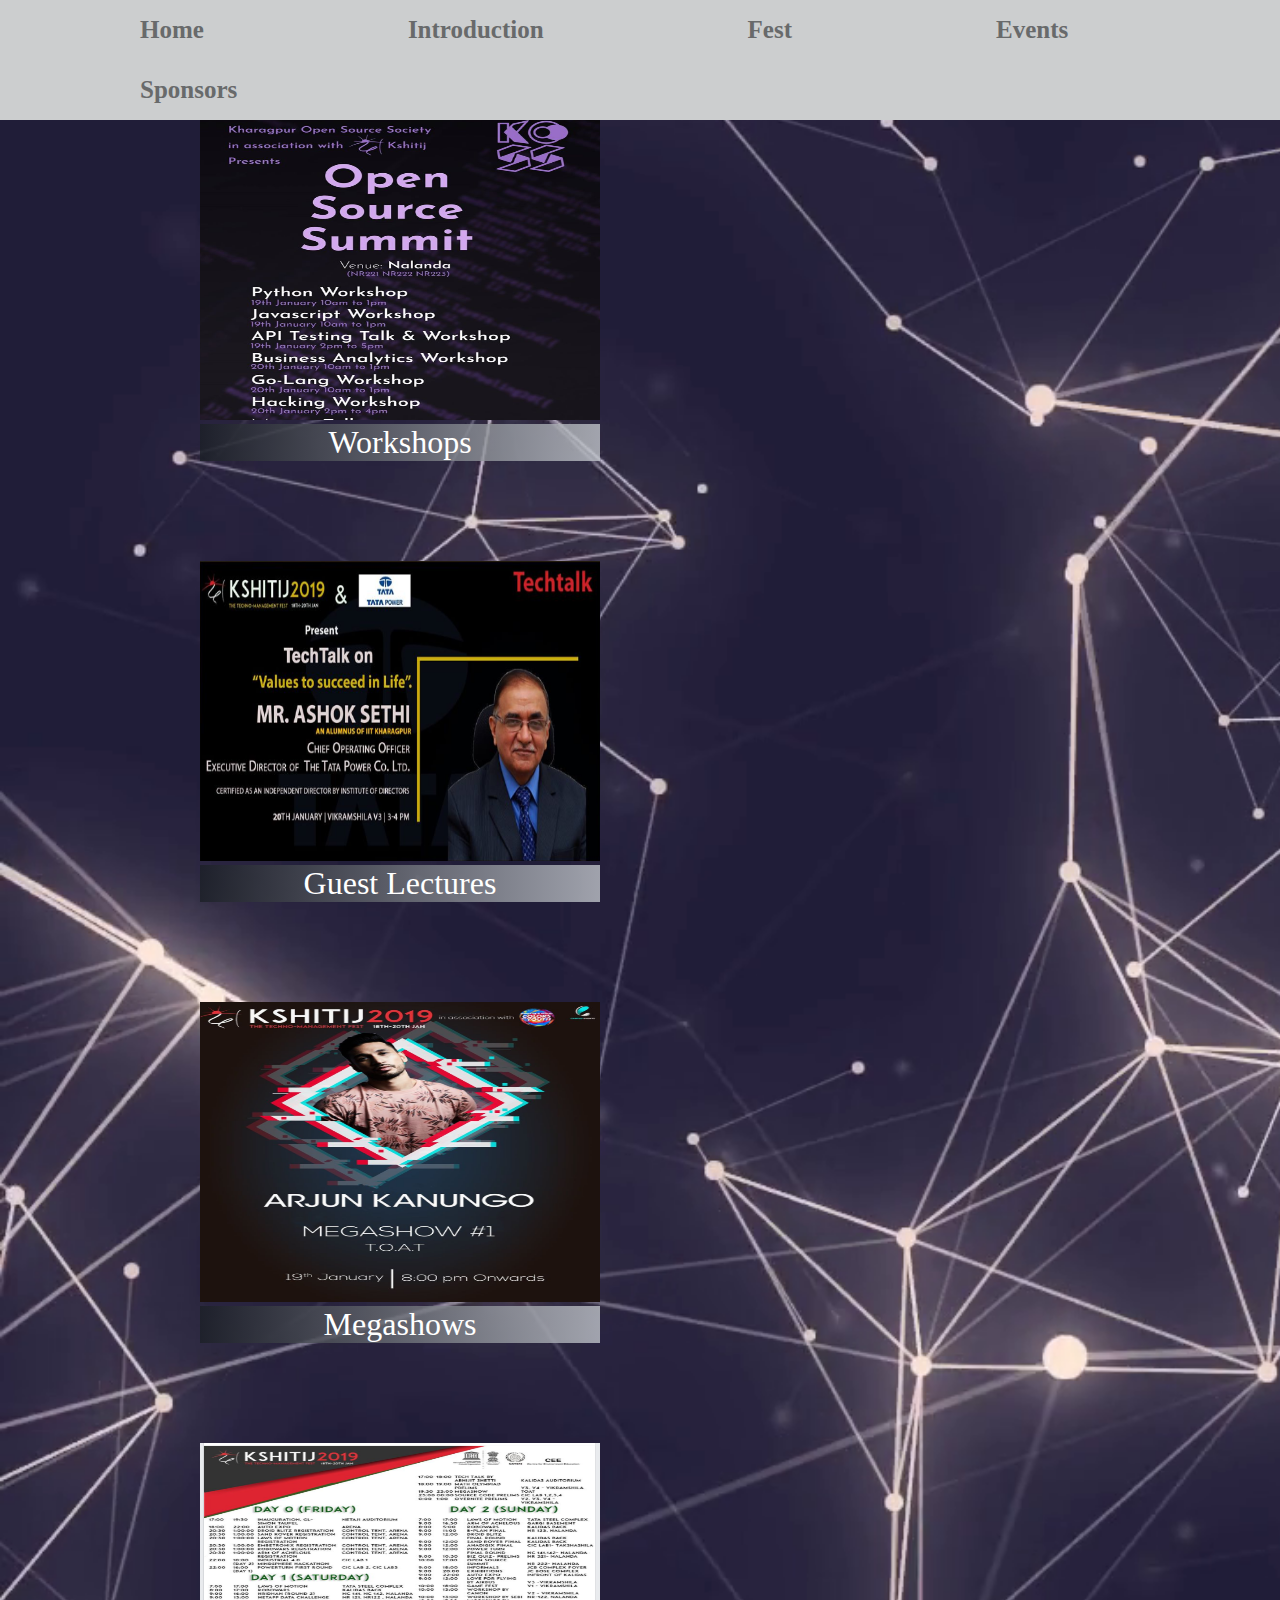
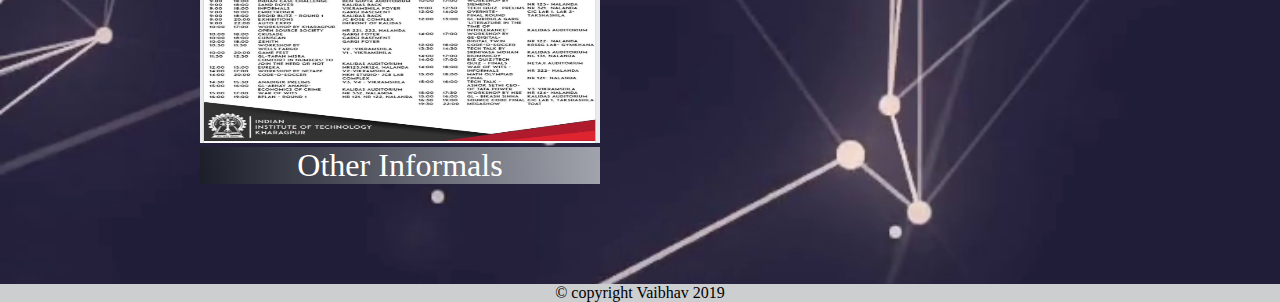
<file: events.html>
<!DOCTYPE html>
<html>
<head>
	<meta charset="utf-8">
	<title>Kshitij</title>
	<link rel="stylesheet" type="text/css" href="main.css">
	<style type="text/css">
		.workshop{
			display: inline-block;
			margin-left: 200px;
			margin-right: 100px;
			margin-bottom: 100px;
		}
		.workshop div{
			font-size: 2em;
	text-align: center;
	color: white;
	background: linear-gradient(to right,rgba(27,31,38,0.8),rgba(191,195,201,0.8));
		}
		.lec{
			display: inline-block;
			margin-left: 200px;
			margin-right: 100px;
			margin-bottom: 100px;
		}
		.lec div{
			font-size: 2em;
	text-align: center;
	color: white;
	background: linear-gradient(to right,rgba(27,31,38,0.8),rgba(191,195,201,0.8));
		}
		.megashow{
			display: inline-block;
			margin-left: 200px;
			margin-right: 100px;
			margin-bottom: 100px;
		}
		.megashow div{
			font-size: 2em;
	text-align: center;
	color: white;
	background: linear-gradient(to right,rgba(27,31,38,0.8),rgba(191,195,201,0.8));
		}
		.etc{
			display: inline-block;
			margin-left: 200px;
			margin-right: 100px;
			margin-bottom: 100px;
		}
		.etc div{
			font-size: 2em;
	text-align: center;
	color: white;
	background: linear-gradient(to right,rgba(27,31,38,0.8),rgba(191,195,201,0.8));
		}
	</style>
</head>
<body>
	<header class="tm-header">
		<div class="tm-container">
			<nav class="tm-nav">
				<ul>
					<li><a href="index.html">Home</a></li>
					<li><a href="intro.html">Introduction</a></li>
					<li><a href="fest.html">Fest</a></li>
					<li><a href="events.html">Events</a></li>
					<li><a href="spons.html">Sponsors</a></li>
				</ul>
			</nav>
		</div>
	</header>
		<div class="workshop">
			<img src="workshop.PNG" width="400" height="300">
			<div>Workshops</div>
		</div>
		<div class="lec">
			<img src="lec.PNG" width="400" height="300">
			<div>Guest Lectures</div>
		</div>
		<div class="megashow">
			<img src="megashow.PNG" width="400" height="300">
			<div>Megashows</div>
		</div>
		<div class="etc">
			<img src="etc.PNG" width="400" height="300">
			<div>Other Informals</div>
		</div>


	<footer class="tm-footer">
		&copy; copyright Vaibhav 2019
	</footer>
</body>
</html>
</file>
<file: main.css>
*{
	margin: 0;
	padding: 0;
}
.tm-header{
	background: rgba(204,206,207,1);
}
.tm-header ::after{
	content: " ";
	clear: both;
	display: block;
	visibility: none;
}
.tm-container{
	margin-left: 40px;
	margin-right: : 40px;
}
.tm-nav{
	float: left; 
}
.tm-nav ul li{
	margin-left: 100px;
	margin-right: 100px;
	display: inline-block;
}
.tm-nav ul li a{
	text-decoration: none;
	color: rgba(104, 106, 107, 1);
	font-weight: bold;
	font-size: 25px;
	line-height: 60px;
}
.tm-nav ul li a:hover{
	color: rgba(0,0,0,0.8);
}
.tm-design{
	padding-top: 200px;
	padding-bottom: 200px;
}
.tm-para{
	text-align: center;
	font-size: 15em;
	font-weight: bold;
	color: white;
	letter-spacing: 3px;

	text-shadow: 0 0 20px #ff005b;
	z-index: -1;
}
.tm-footer{
	background: rgba(204,206,207,1);
	text-align: center;
}
.tm-para1{
	text-align: center;
	color: white;
	font-size: 5em;
	font-weight: bold;
}
body{
	background-image: url('star.png');
	background-repeat: no-repeat;
	background-size: cover;
}
</file>
